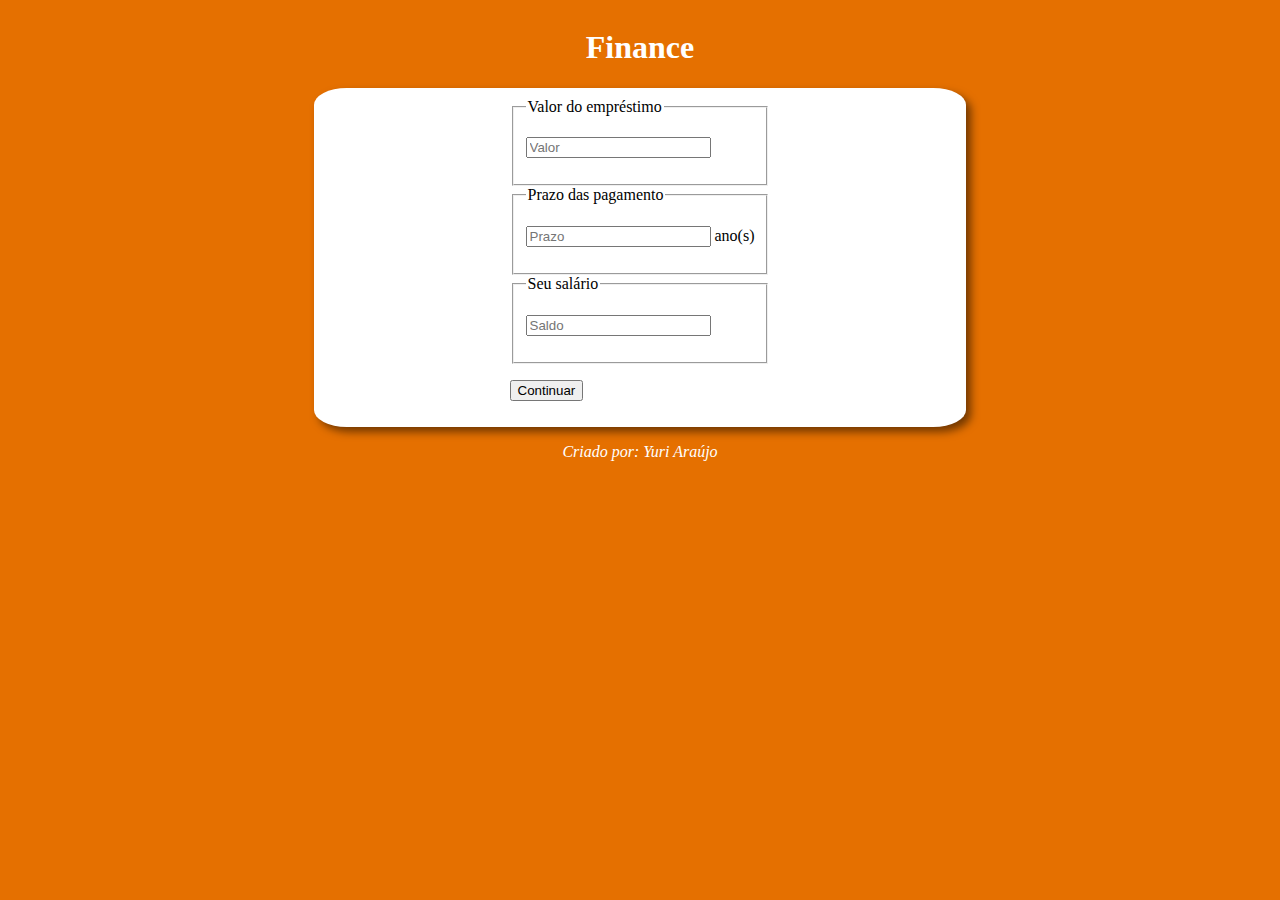
<file: index.html>
<!DOCTYPE html>
<html>
<head>
	<meta charset="utf-8">
	<title>Finance</title>
	<link rel="stylesheet" type="text/css" href="style.css">
	<meta name="viewport" content="width=\, initial-scale=1.0">
</head>
<body>
	<h1>Finance</h1>
	<section>
		<div>
			<fieldset><legend>Valor do empréstimo</legend>
				<p><input placeholder="Valor" type="number" name="valor" id="val" size="20"></p>
			</fieldset>
			<fieldset><legend>Prazo das pagamento</legend>
				<p><input placeholder="Prazo" type="number" name="parcelas" id="tempo" size="20"> ano(s)</p>
			</fieldset>
			<fieldset><legend>Seu salário</legend>
				<p><input placeholder="Saldo" type="number" name="sal" id="sal" size="20"></p>
			</fieldset>
			<p><input type="button" value="Continuar" name="but" onclick="calc()"></p>
		</div>
		<div id="r">
			
		</div>
	</section>
	<footer><p>Criado por: Yuri Araújo</p></footer>
	<script type="text/javascript" src="finance.js"></script>

</body>
</html>
</file>
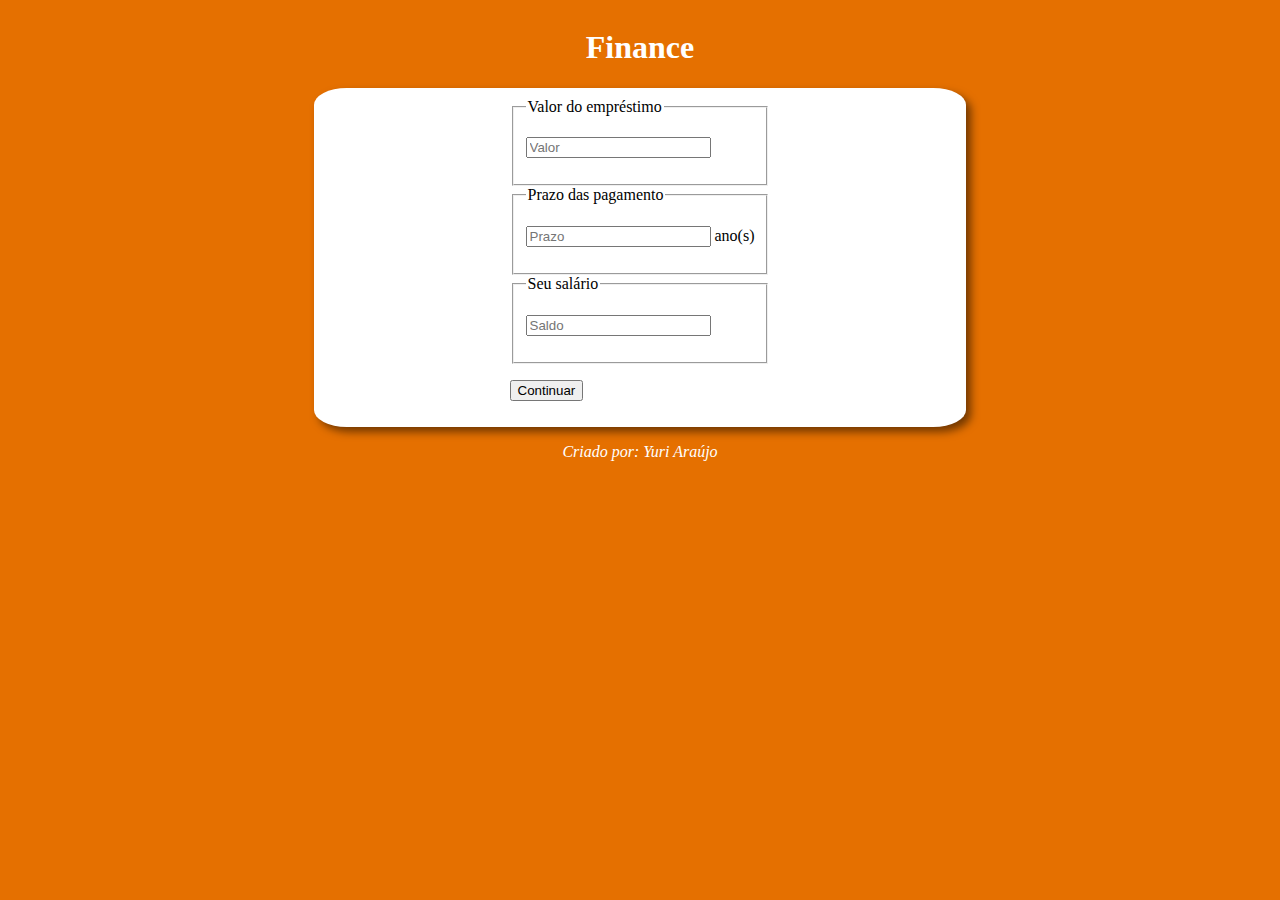
<file: projeto.html>
<!DOCTYPE html>
<html>
<head>
	<meta charset="utf-8">
	<title>Finance</title>
	<link rel="stylesheet" type="text/css" href="style.css">
</head>
<body>
	<h1>Finance</h1>
	<section>
		<div>
			<fieldset><legend>Valor do empréstimo</legend>
				<p><input placeholder="Valor" type="number" name="valor" id="val" size="20"></p>
			</fieldset>
			<fieldset><legend>Prazo das pagamento</legend>
				<p><input placeholder="Prazo" type="number" name="parcelas" id="tempo" size="20"> ano(s)</p>
			</fieldset>
			<fieldset><legend>Seu salário</legend>
				<p><input placeholder="Saldo" type="number" name="sal" id="sal" size="20"></p>
			</fieldset>
			<p><input type="button" value="Continuar" name="but" onclick="calc()"></p>
		</div>
		<div id="r">
			
		</div>
	</section>
	<footer><p>Criado por: Yuri Araújo</p></footer>
	<script type="text/javascript" src="finance.js"></script>

</body>
</html>
</file>
<file: style.css>
body{
	display: flex;
	flex-direction: column;
	align-items: center;
	font: normal Arial;
	background: #e57000;
}
h1{
	color: #fff;
}
section{
	display: flex;
	flex-direction: column;
	align-items: center;
	background: #fff;
	min-width: 50%;
	max-width: 100%;
	padding: 10px;
	border-radius: 5%;
	box-shadow: 5px 5px 8px rgba(0, 0, 0, .5);

}

footer{
	font-style: italic;
	color: #fff;
}
</file>
